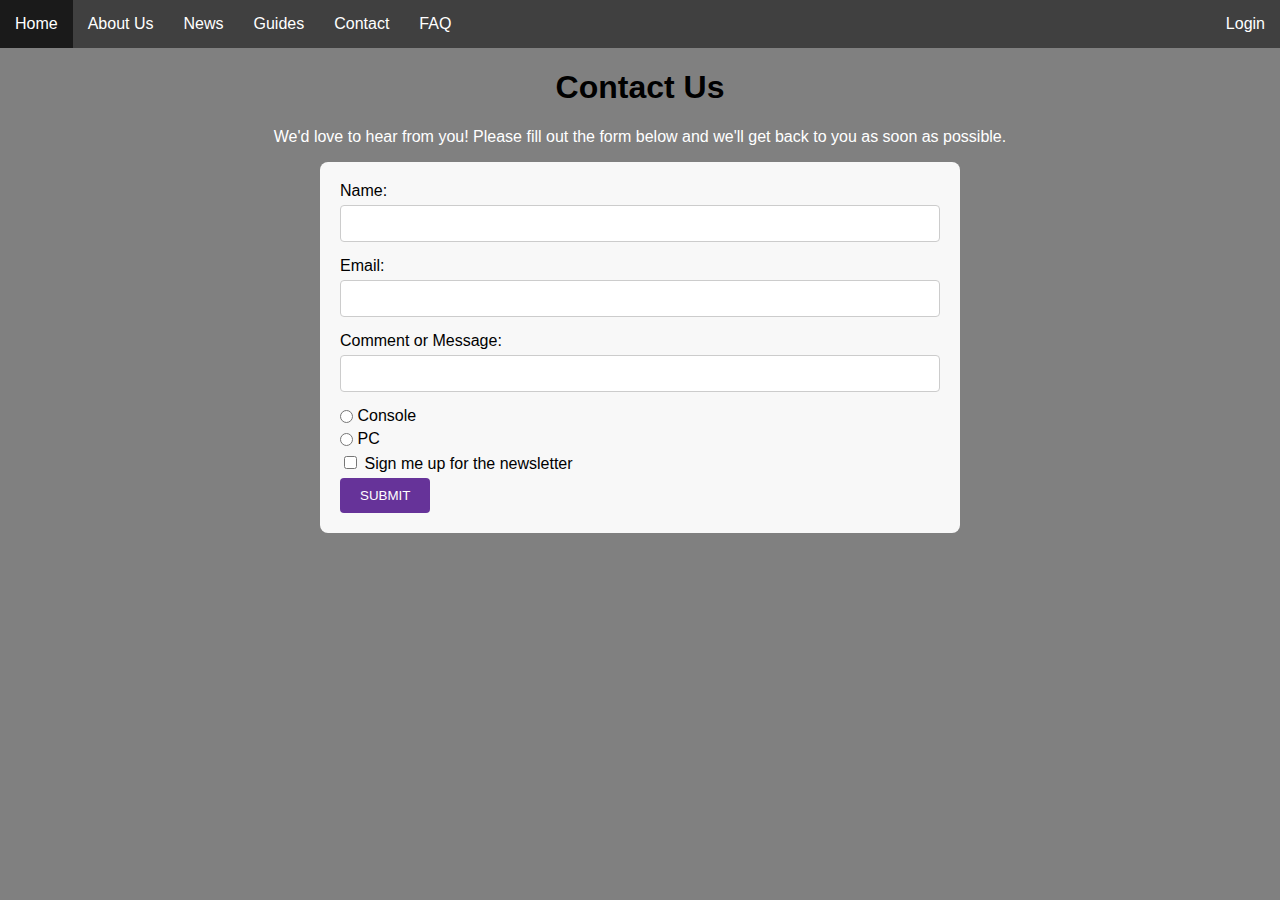
<file: contact.html>
<!DOCTYPE html>
<html>
    <head>
        <title>Contact Us</title>
        <link rel="stylesheet" type="text/css" href="index.css">
        <style>
            .login {
                float: right;
            }
        </style>
    </head>
    <body>
        <header>
            <nav>
                <ul>
                    <li><a href="index.html">Home</a></li>
                    <li><a href="about.html">About Us</a></li>
                    <li><a href="news.html">News</a></li>
                    <li><a href="guides.html">Guides</a></li>
                    <li><a href="contact.html">Contact</a></li>
                    <li><a href="faq.html">FAQ</a></li>
                    <li class="login"><a href="login.html">Login</a></li>
                </ul>
            </nav>
        </header>
        <main>
            <h1>Contact Us</h1>
            <p>We'd love to hear from you! Please fill out the form below and we'll get back to you as soon as possible.</p>
            <form>
                <label for="name">Name:</label><br>
                <input type="text" id="name" name="name"><br>
                <label for="email">Email:</label><br>
                <input type="text" id="email" name="email"><br>
                <label for="comment" id="comment" name="comment">Comment or Message:</label><br>
                <input type="text" id="comment" name="comment"><br>
                <input type="radio" id="console" name="platform" value="console">
                <label for="console">Console</label><br>
                <input type="radio" id="pc" name="platform" value="pc">
                <label for="pc">PC</label><br>
                <input type="checkbox" id="newsletter" name="newsletter">
                <label for="newsletter">Sign me up for the newsletter</label><br>
                <input type="submit" value="Submit">
            </form>
        </main>
    </body>
</html>
</file>
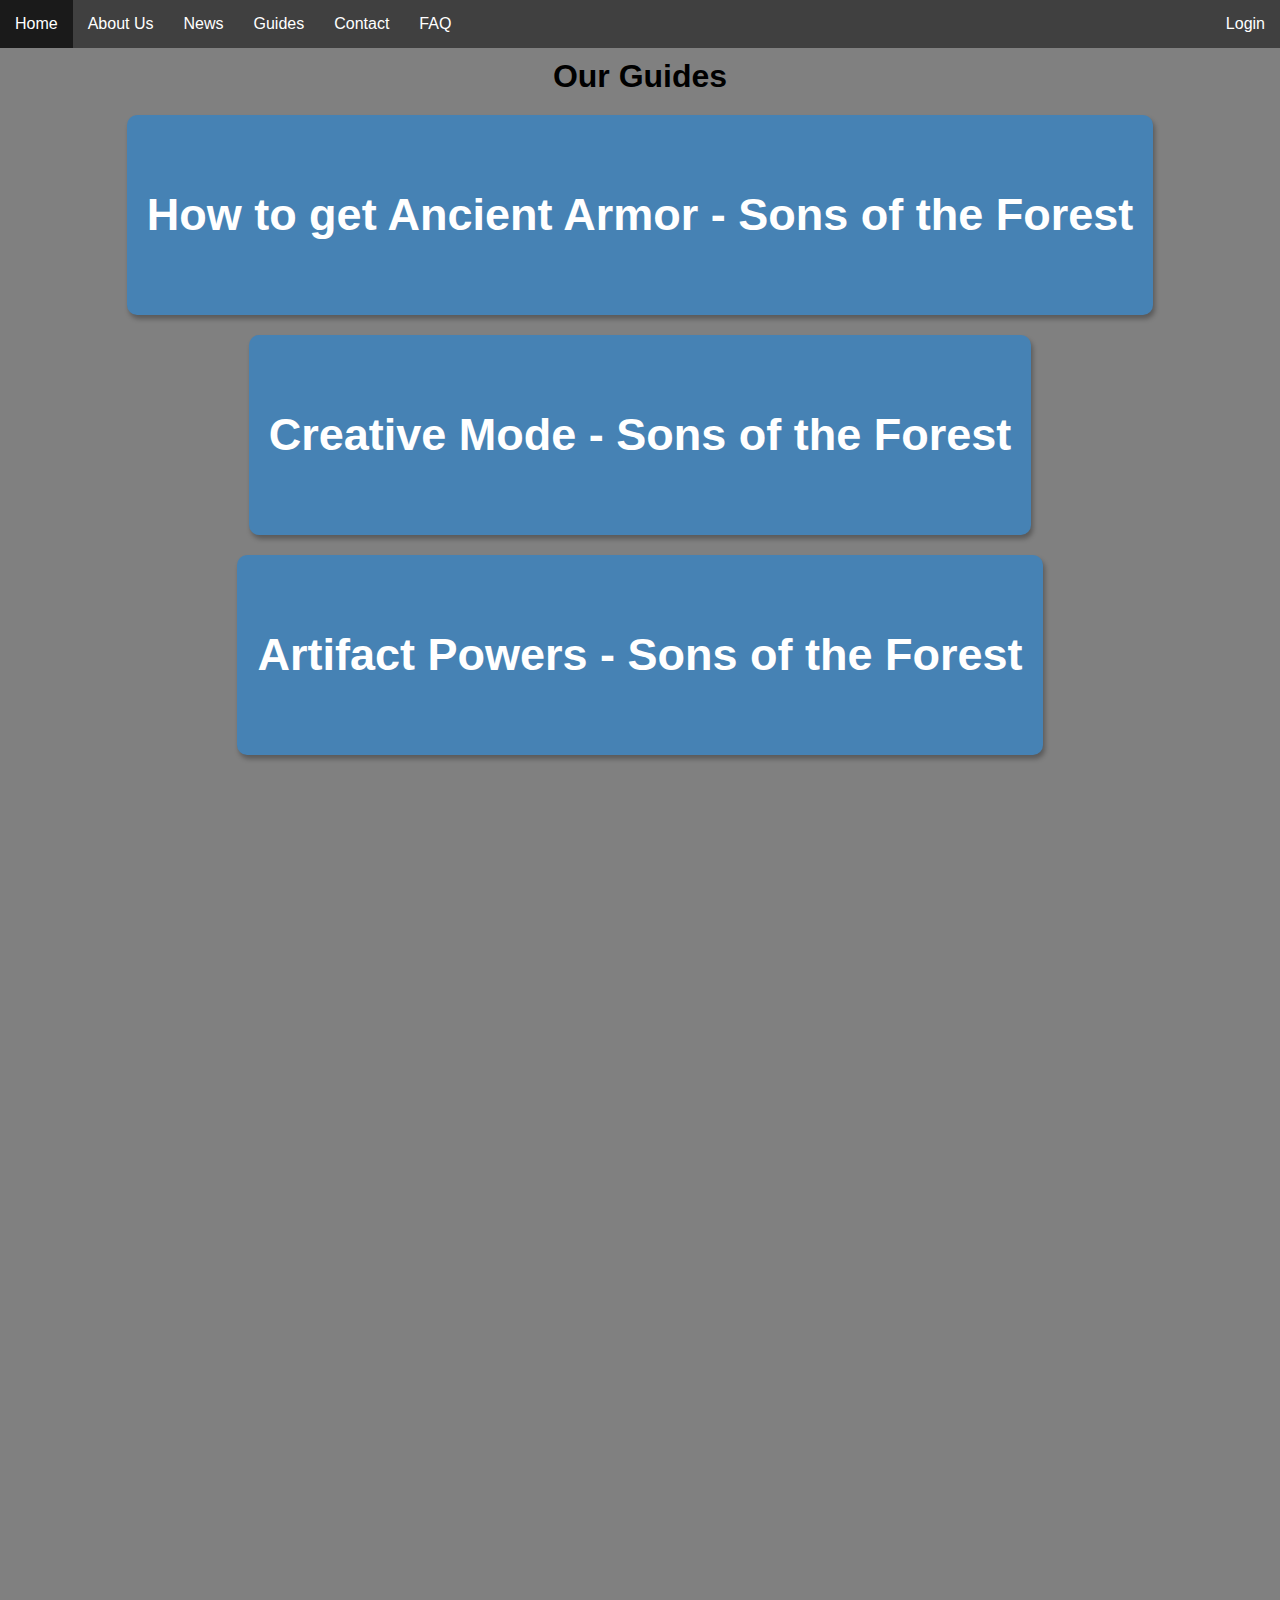
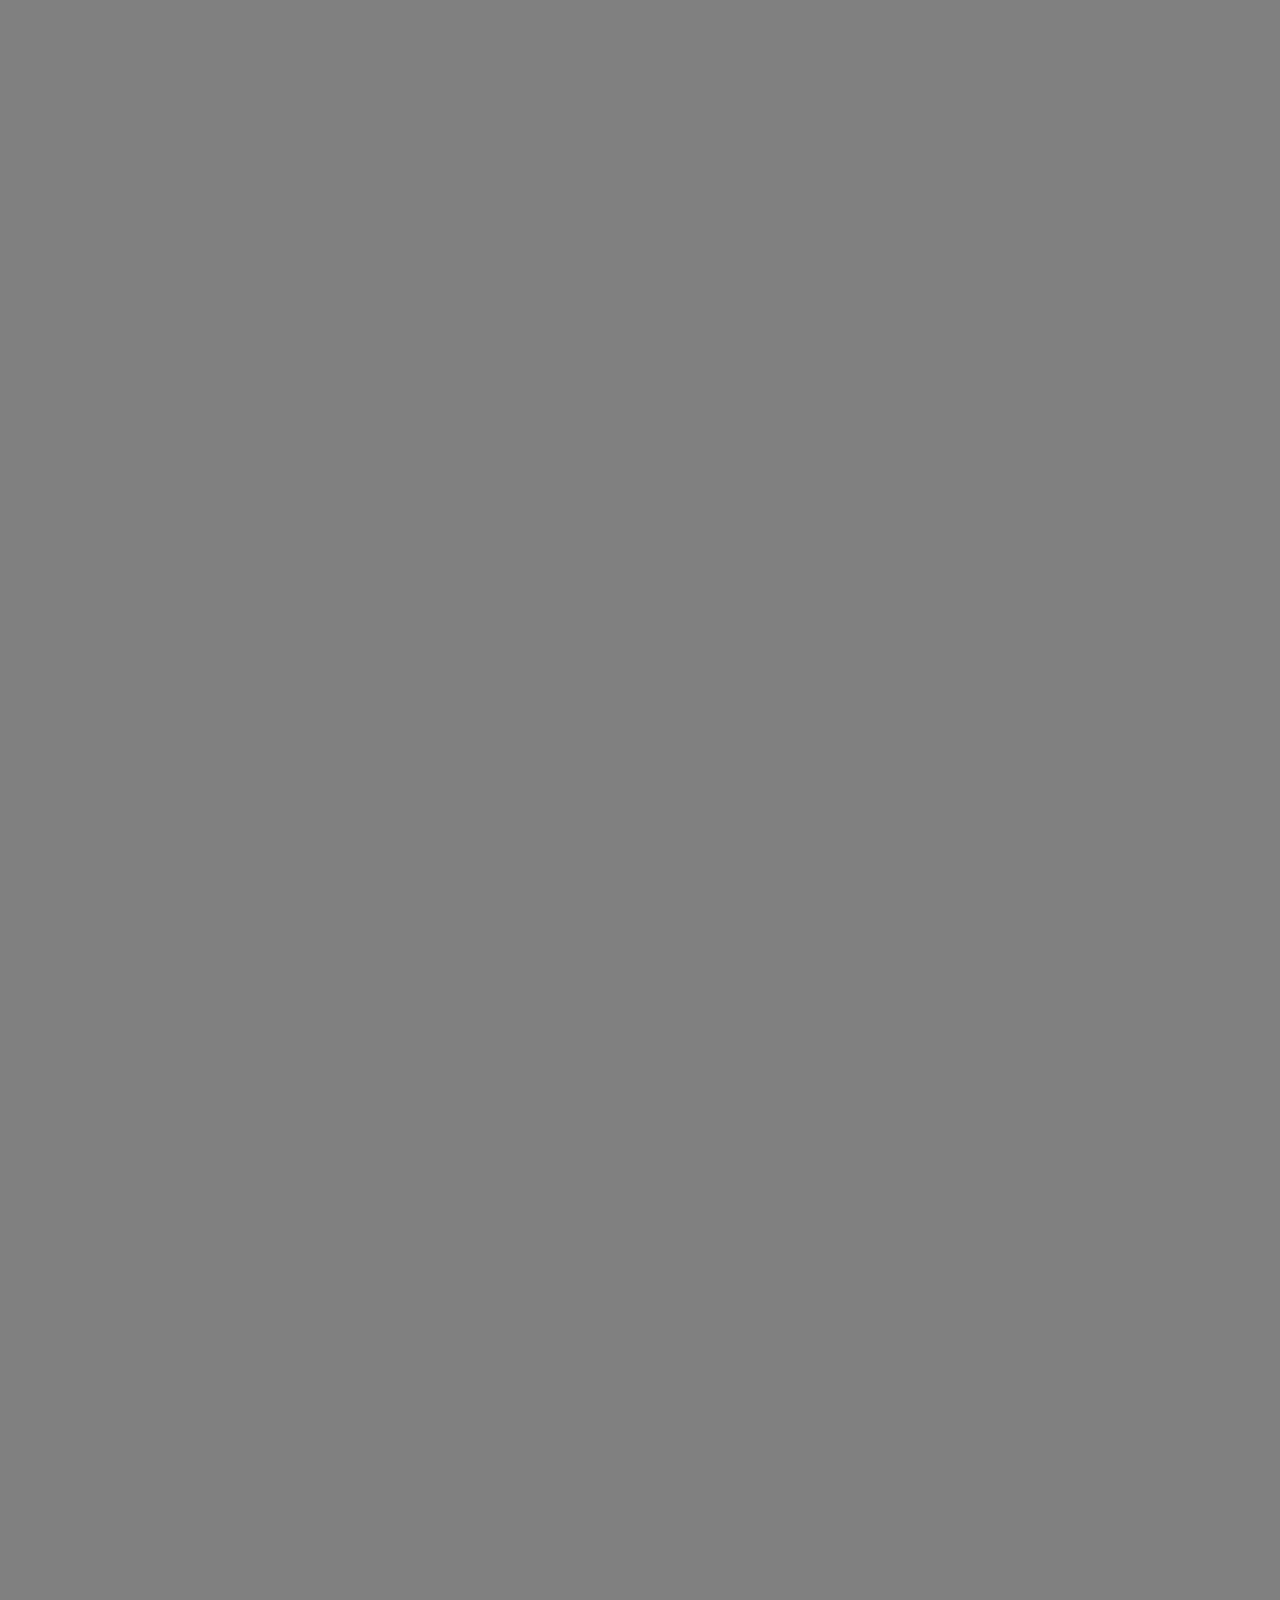
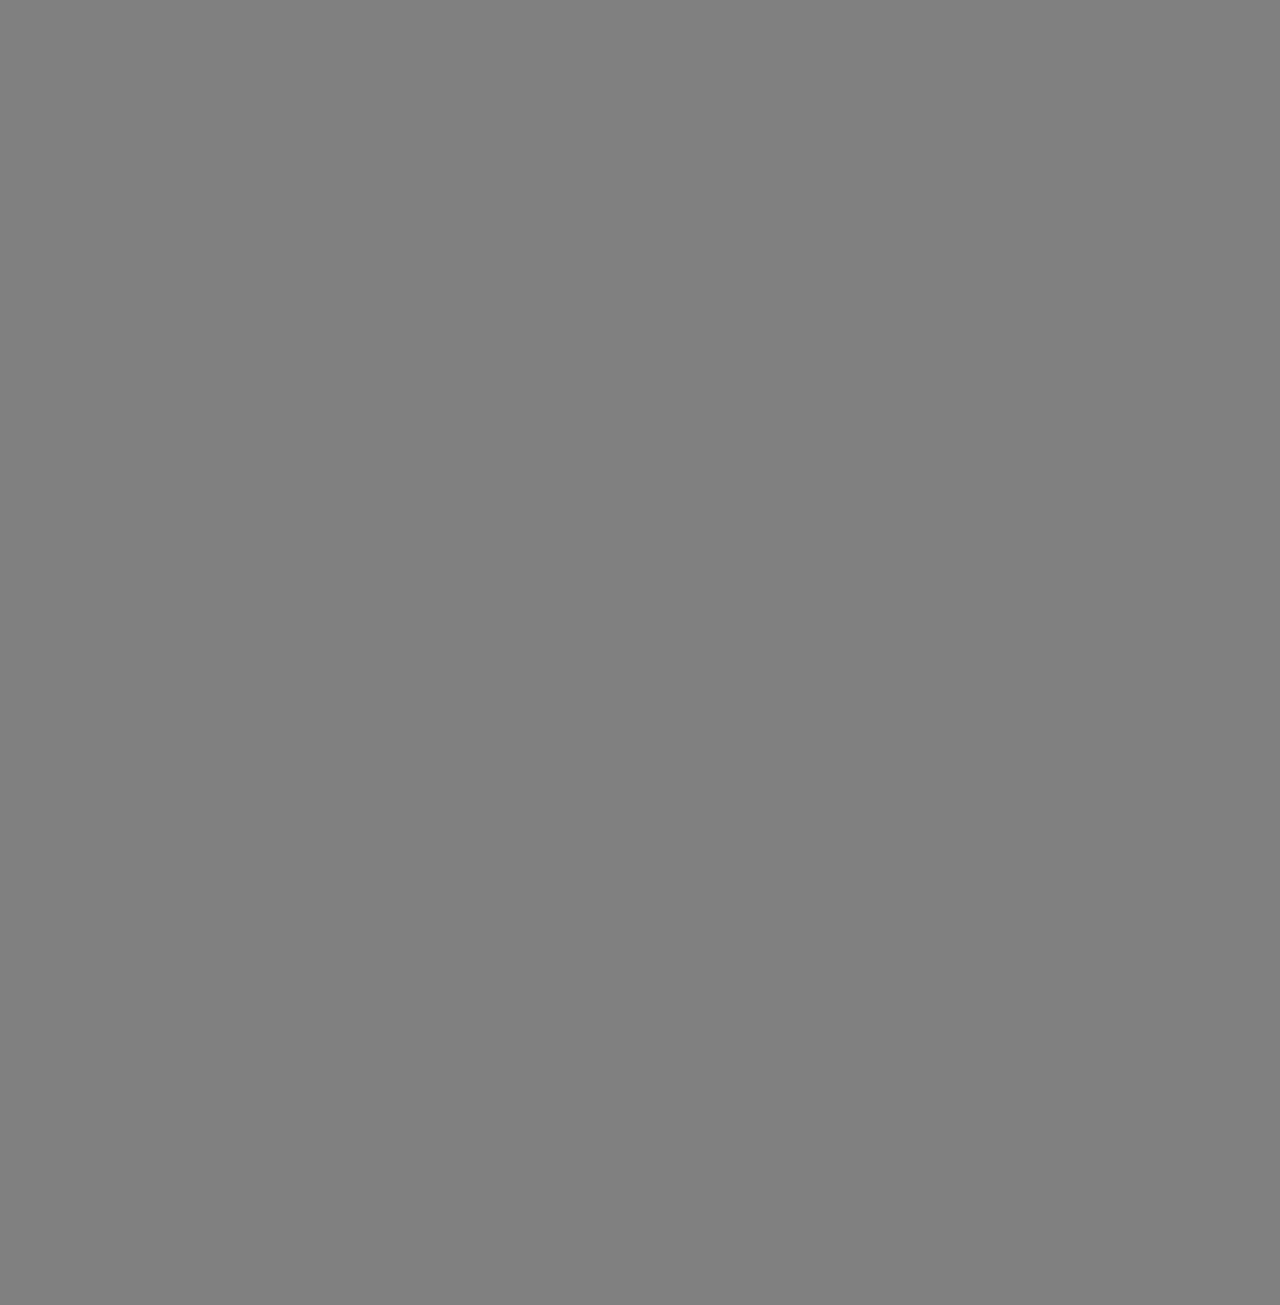
<file: guides.html>
<!DOCTYPE html>
<html>
    <head>
        <title>Gaming Guide - Guides</title>
        <link rel="stylesheet" type="text/css" href="guides.css">
        <style>
            .login {
                float: right;
            }
        </style>
    </head>
    <body>
        <header>
            <nav>
                <ul>
                    <li><a href="index.html">Home</a></li>
                    <li><a href="about.html">About Us</a></li>
                    <li><a href="news.html">News</a></li>
                    <li><a href="guides.html">Guides</a></li>
                    <li><a href="contact.html">Contact</a></li>
                    <li><a href="faq.html">FAQ</a></li>
                    <li class="login"><a href="login.html">Login</a></li>
                </ul>
            </nav>
        </header>
        <main>
            <h1>Our Guides</h1>
            <div class="box-container">
                <div class="box"><h2>How to get Ancient Armor - Sons of the Forest</h2></div>
                <div class="box"><h2>Creative Mode - Sons of the Forest</h2></div>
                <div class="box"><h2>Artifact Powers - Sons of the Forest</h2></div>
                <div class="box"><h2>All Artifact Locations - Sons of the Forest</h2></div>
                <div class="box"><h2>Where to find Jianyu Camps in V1.0 - Sons of the Forest</h2></div>
                <div class="box"><h2>Locations, Map Markers, and GPS Changes in V1.0 - Sons of the Forest</h2></div>
                <div class="box"><h2>Resources and Materials - PalWorld</h2></div>
                <div class="box"><h2>Killer Perks That Help You Find Survivors - Dead by Daylight</h2></div>
                <div class="box"><h2>Killer Weapons & Powers - Dead by Daylight</h2></div>
                <div class="box"><h2>How to revive a Pal - PalWorld</h2></div>
                <div class="box"><h2>Best Way to Store Items - PalWorld</h2></div>
                <div class="box"><h2>How to incubate eggs at a Perfect Temperature - PalWorld</h2></div>
                <div class="box"><h2>Mastering Combat - Elden Ring</h2></div>
                <div class="box"><h2>Building Efficient Bases - Valheim</h2></div>
                <div class="box"><h2>Advanced Crafting - Minecraft</h2></div>
                <div class="box"><h2>Surviving the Nether - Minecraft</h2></div>
                <div class="box"><h2>Best Mods to Enhance Gameplay - Skyrim</h2></div>
                <div class="box"><h2>Character Builds for High DPS - Path of Exile</h2></div>
                <div class="box"><h2>Understanding the Card System - Hearthstone</h2></div>
                <div class="box"><h2>Advanced Building Techniques - Fortnite</h2></div>
            </div>
        </main>
        <script src="scrollanimation.js"></script>
    </body>
</html>
</file>
<file: index.css>
* {
    box-sizing: border-box;
}

h1, h2 {
    text-align: center;
    color: black;
}

p {
    text-align: center;
}

body {
    background-color: grey;
    display: flex;
    color: white;
    font-family: Arial, sans-serif;
    flex-direction: column;
    align-items: left;
    justify-content: left;
    height: 100vh;
    overflow: auto;
    margin: 0px;
}

nav ul {
    list-style-type: none;
    background-color: hsl(0, 0%, 25%);
    padding: 0px;
    margin: 0px;
    overflow: hidden;
}

nav a {
    color: white;
    text-decoration: none;
    padding: 15px;
    display: block;
    text-align: center;
}

nav li {
    float: left;
}

nav a:hover {
    background-color: hsl(0, 0%, 10%);
}

table, th, td {
    border: 1px solid black;
    border-collapse: collapse;
}

th, td {
    padding: 15px;
}

form {
    background-color: #f8f8f8;
    padding: 20px;
    border-radius: 8px;
    width: 50%;
    margin: auto;
    gap: 10px;
    color: black;
}

form label {
    display: block;
    margin-bottom: 5px;
    display: inline-block;
}

form input[type="text"], form input[type="email"] {
    width: 100%;
    margin-bottom: 15px;
    padding: 10px;
    border-radius: 4px;
    border: 1px solid #ccc;
    box-sizing: border-box;
}

form input[type="radio"] {
    vertical-align: middle;
    margin: 0;
    padding: 0;
}

form input[type="submit"] {
    background-color: rebeccapurple;
    color: white;
    border: none;
    padding: 10px 20px;
    border-radius: 4px;
    cursor: pointer;
    text-transform: uppercase;
}

form input[type="submit"]:hover {
    background-color: indigo;
}

.reviews-section {
    width: 80%;
    margin: auto;
    padding: 20px;
}

.review {
    border: 1px solid #ccc;
    border-radius: 4px;
    padding: 10px;
    margin-bottom: 10px;
}

.review h3 {
    margin: 0;
    color: rebeccapurple;
}

.review p {
    margin: 0;
}
</file>
<file: guides.css>
* {
    box-sizing: border-box;
}

h1 {
    margin: 10px;
    text-align: center;
}

body {
    width: 100%;
    background-color: grey;
    font-family: Arial, sans-serif;
    display: flex;
    flex-direction: column;
    align-items: left;
    justify-content: left;
    margin: 0;
    overflow-x: hidden;
}

nav ul {
    list-style-type: none;
    background-color: hsl(0, 0%, 25%);
    padding: 0px;
    margin: 0px;
    overflow: hidden;
}

nav a {
    color: white;
    text-decoration: none;
    padding: 15px;
    display: block;
    text-align: center;
}

nav li {
    float: left;
}

nav a:hover {
    background-color: hsl(0, 0%, 10%);
}

.box-container {
    display: flex;
    flex-direction: column;
    justify-content: center;
    align-items: center;
}

.box {
    background-color: steelblue;
    color: white;
    display: flex;
    align-items: center;
    justify-content: center;
    height: 200px;
    margin: 10px;
    padding: 20px;
    border-radius: 10px;
    box-shadow: 2px 4px 5px rgba(0, 0, 0, 0.3);
    transform: translateX(200%);
    transition: transform 0.4s ease;
    overflow: auto;
}

.box:nth-of-type(even) {
    transform: translateX(-200%);
}

.box.show {
    transform: translateX(0);
}

.box h2 {
    font-size: 45px;
}
</file>
